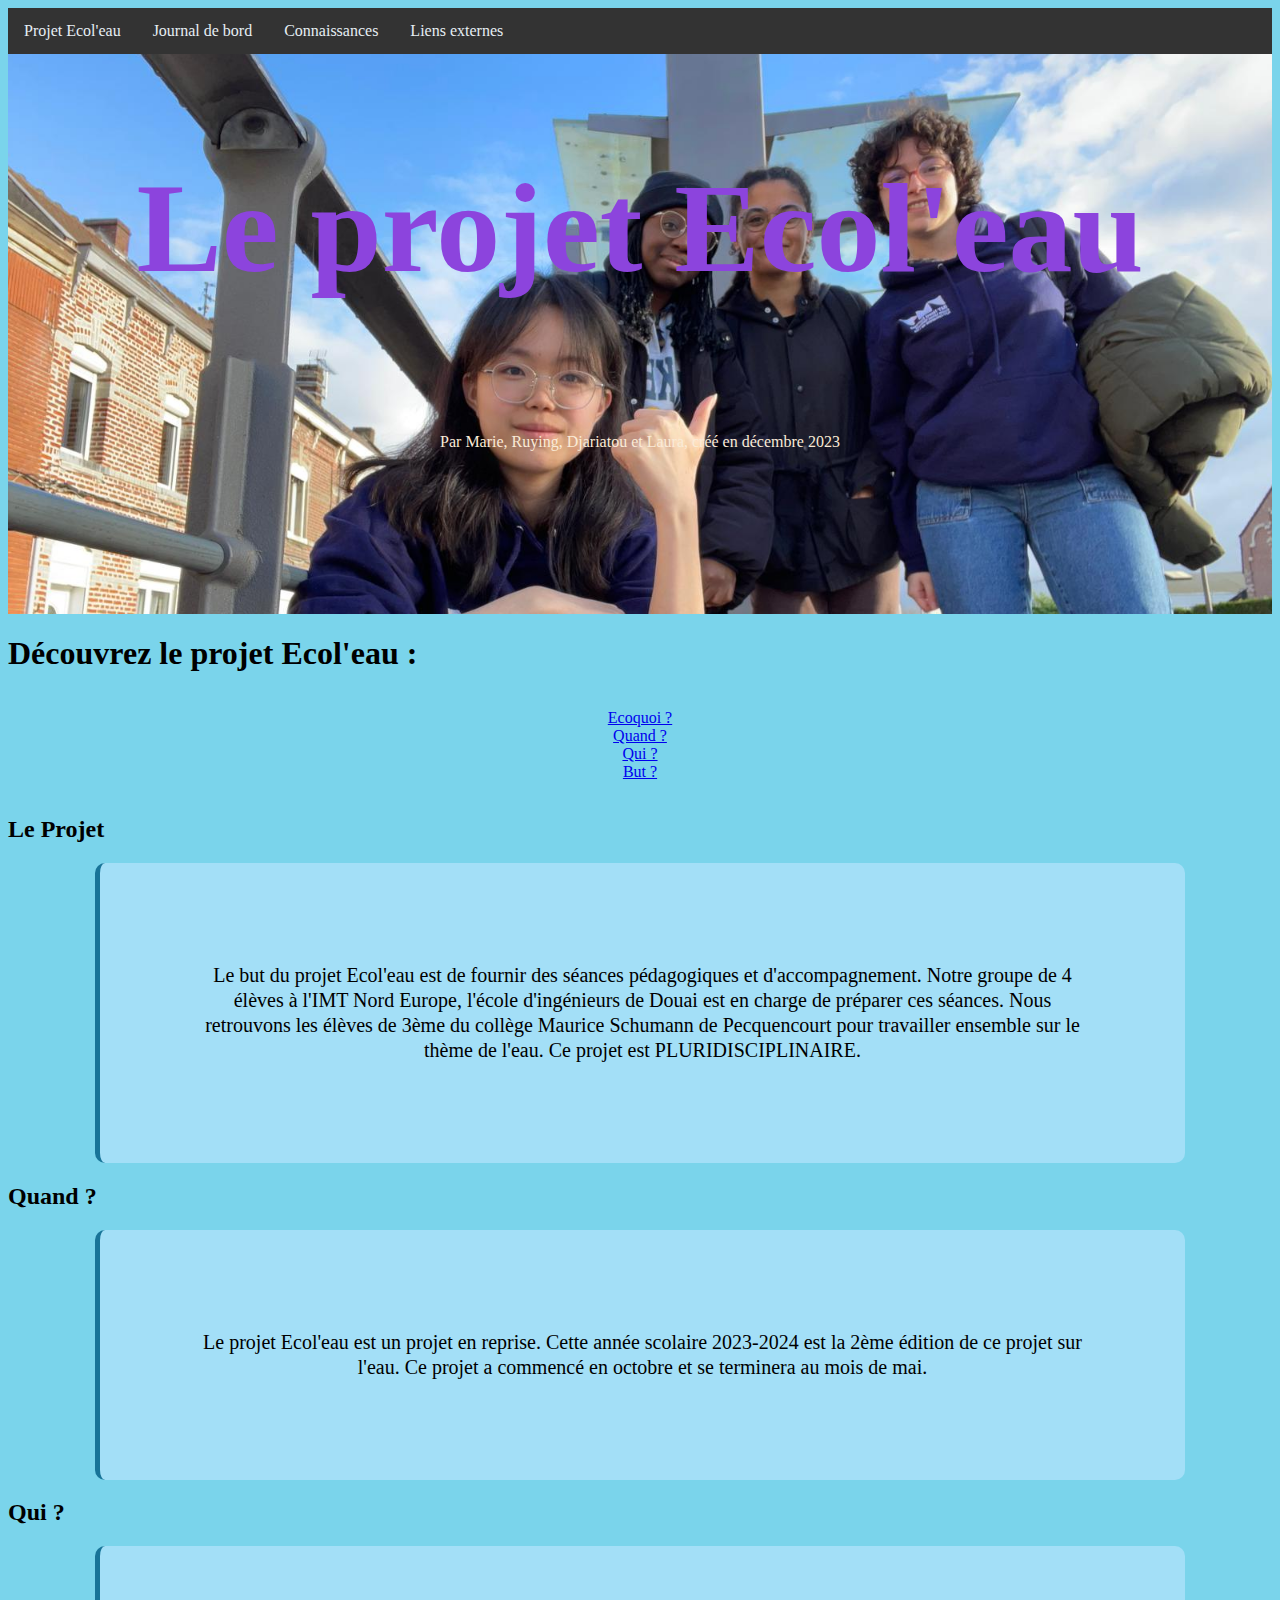
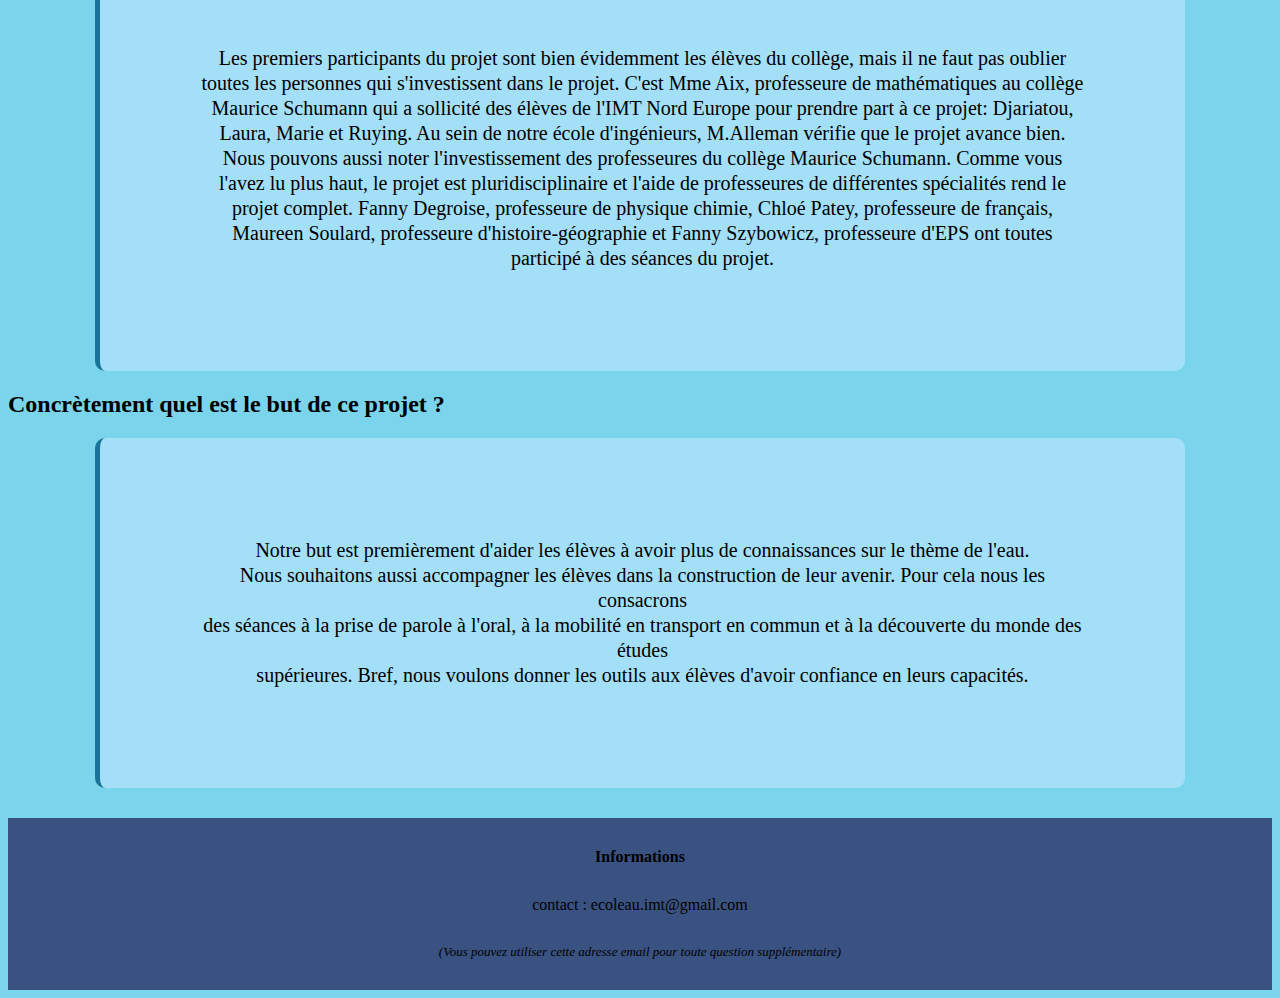
<file: index.html>
<!DOCTYPE html>

<!--ok c'est parti-->
<!-- pour commenter : controle C controle k -->
<!-- <img src = "Mon-fichier.jpg" alt="description de l'image"> -->
<!-- <br>  pour revenir à la ligne -->

<!--------------------------------------------------------------------------------------------------------------------->

<html lang="fr">

<head>

        <meta charset = "utf-8">
        <title> Ecol'eau </title>
        <link href="index.css" rel="stylesheet">

</head>

<!----------------------------------barre de navigation----------------------------------------------------------------->

<body>


<nav>
        <ul>
          <li><a href="index.html">Projet Ecol'eau</a></li>
          <li><a href="journal.html">Journal de bord</a></li>
          <li class="dropdown" id="external-links">
            <a href="#">Connaissances</a>
            <div class="dropdown-content">
                <a href= "connaissances.html" target="_blank">Cycle de l'eau</a>
                <a href= "connaissances2.html" target="_blank">Amphi - gestion de l'eau</a>
                <a href= "Lille.html" target="_blank">Lille : Conseil Régional</a>
                <a href= "Lille2.html" target="_blank">Lille : Ecluse</a>
                <a href= "connaissances3.html" target="_blank">Fiches récapitulatives</a>
                
            </div>
        </li>
          <li class="dropdown" id="external-links">
            <a href="#">Liens externes</a>
            <div class="dropdown-content">
                <a href= "https://www.lesagencesdeleau.fr/" target="_blank">Agence de l'eau</a>
                <a href= "https://www.vnf.fr/vnf/" target="_blank">Voies Navigables de France</a>
                <a href="https://www.quaibranly.fr/fr/" target="_blank">Musée Paris</a>
                <a href= "https://imt-nord-europe.fr/" target="_blank">IMT Nord Europe</a>
                <a href= "https://college-maurice-schumann-pecquencourt.59.ac-lille.fr/" target="_blank">Maurice Schumann</a>
            </div>
          </li>
        </ul>
</nav>


<!------------------------------écriture devant l'image de présentation------------------------------------------------->

<header>
        <div id="presentation">
            <h1>Le projet Ecol'eau</h1>
        </div>
        <div id="auteur">
            <p>Par Marie, Ruying, Djariatou et Laura, créé en décembre 2023</p>
        </div>
</header>

<!------------------------------présentation des rubriques de la page de présentation----------------------------------->


<h1>
    <strong>Découvrez le projet Ecol'eau :<br></strong>
</h1>
<p>
    <a href="#Quoi et qui">Ecoquoi ?</a><br>
    <a href="#Quand">Quand ?</a><br>
    <a href="#Qui">Qui ?</a><br>
    <a href="#But">But ?</a><br>
</p>

<!-------------------------------présentation dans des rubriques--------------------------------------------------------->


<main>
    <div id="Quoi et qui">
    <h2>Le Projet</h2>

    <p class="element">
        
        Le but du projet Ecol'eau est de fournir des séances pédagogiques et d'accompagnement.
    Notre groupe de 4 élèves à l'IMT Nord Europe, l'école d'ingénieurs de Douai est en charge de préparer ces séances.
    Nous retrouvons les élèves de 3ème du collège Maurice Schumann de Pecquencourt pour travailler ensemble sur
    le thème de l'eau. Ce projet est PLURIDISCIPLINAIRE.<br>

    </p>
    </div>


    <div id="Quand">
    <h2>Quand ?</h2>
    <p class="element">
        
        Le projet Ecol'eau est un projet en reprise. Cette année scolaire 2023-2024 est la 2ème édition de ce projet 
        sur l'eau. Ce projet a commencé en octobre et se terminera au mois de mai.<br>

    </p>
    </div>

    <div id="Qui">
        <h2>Qui ?</h2>
        <p class="element">
            
            Les premiers participants du projet sont bien évidemment les élèves du collège, mais il ne faut pas oublier
        toutes les personnes qui s'investissent dans le projet. C'est Mme Aix, professeure de mathématiques au collège
        Maurice Schumann qui a sollicité des élèves de l'IMT Nord Europe pour prendre part à ce projet: Djariatou, Laura, Marie et Ruying.
        Au sein de notre école d'ingénieurs, M.Alleman vérifie que le projet avance bien. <br> Nous pouvons aussi noter
        l'investissement des professeures du collège Maurice Schumann. Comme vous l'avez lu plus haut, le projet est pluridisciplinaire
        et l'aide de professeures de différentes spécialités rend le projet complet. Fanny Degroise, professeure de physique chimie,
        Chloé Patey, professeure de français, Maureen Soulard, professeure d'histoire-géographie et Fanny Szybowicz,
        professeure d'EPS ont toutes participé à des séances du projet.
        
        </p>
    </div>

    <div id="But">
        <h2>Concrètement quel est le but de ce projet ?</h2>
        <p class="element"> 
            
            Notre but est premièrement d'aider les élèves à avoir plus de connaissances sur le thème de l'eau. <br>
            Nous souhaitons aussi accompagner les élèves dans la construction de leur avenir. Pour cela nous les consacrons <br>
            des séances à la prise de parole à l'oral, à la mobilité en transport en commun et à la découverte du monde des études <br>
            supérieures. Bref, nous voulons donner les outils aux élèves d'avoir confiance en leurs capacités. <br>
            
        </p>
    </div>

        </p>


</main>


<!---------------------------------------pied de page----------------------------------------------------------------->


<footer>
        <p><strong>Informations</strong></p>
        <p>
        contact : ecoleau.imt@gmail.com
        </p>
        <p class="supp">(Vous pouvez utiliser cette adresse email pour toute question supplémentaire)</p>
</footer>



</body>

<!------------------------------------------fin du doc------------------------------------------------------------------->

</html>
</file>
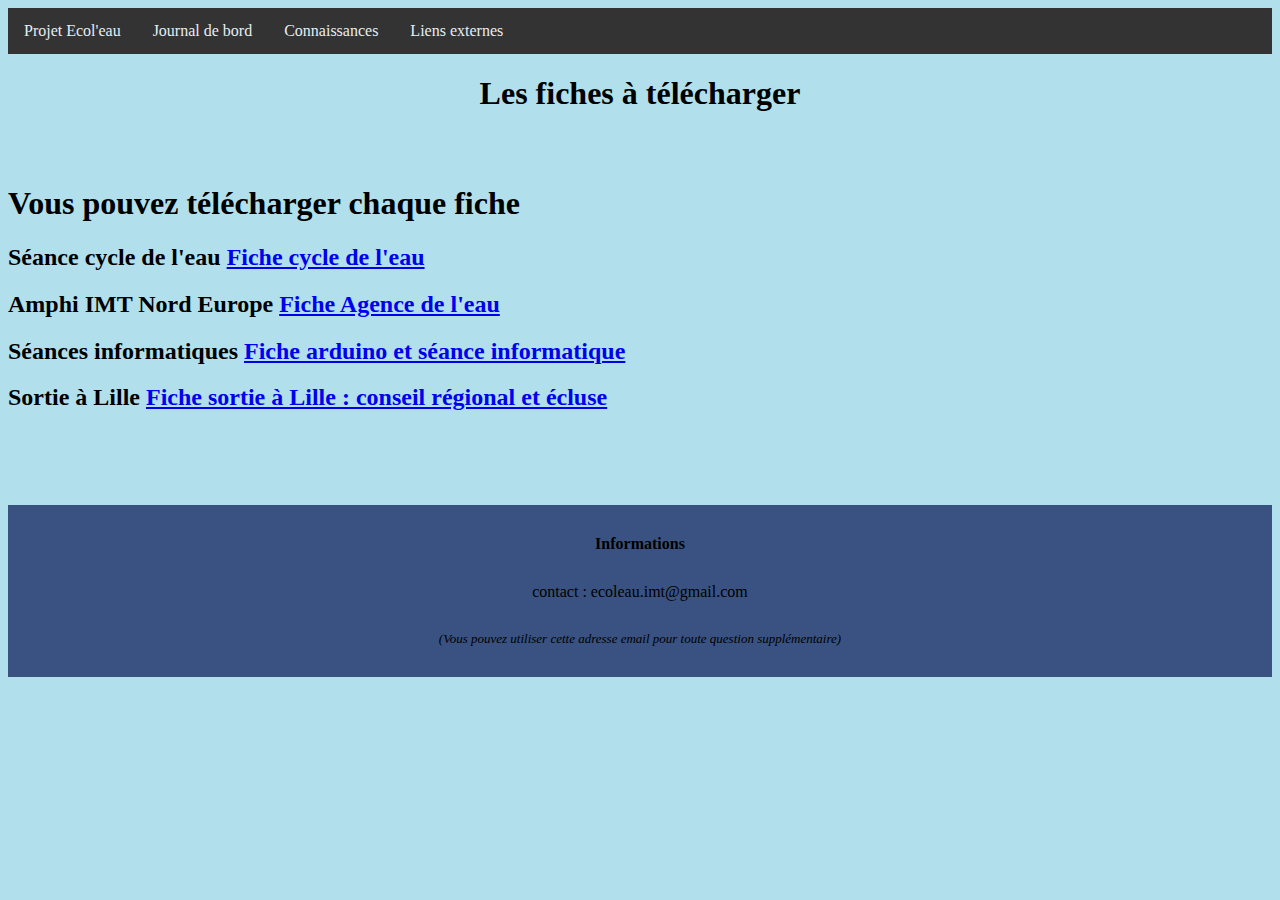
<file: connaissances3.html>
<!DOCTYPE html>

<!--ok c'est parti-->
<!-- pour commenter : controle C controle k -->
<!-- <img src = "Mon-fichier.jpg" alt="description de l'image"> -->
<!-- <br>  pour revenir à la ligne -->

<!------------------------------------------------------------------------------------------------------------------------------------------>

<html lang="fr">


<head>

        <meta charset = "utf-8">
        <title> Fiches récapitulatives </title>
        <link href="connaissances3.css" rel="stylesheet">

</head>

<!----------------------------------barre de navigation et début du body------------------------------------------------>

<body>

<nav>
        <ul>
          <li><a href="index.html">Projet Ecol'eau</a></li>
          <li><a href="journal.html">Journal de bord</a></li>
          <li class="dropdown" id="external-links">
            <a href="#">Connaissances</a>
            <div class="dropdown-content">
                <a href= "connaissances.html" target="_blank">Cycle de l'eau</a>
                <a href= "connaissances2.html" target="_blank">Amphi - gestion de l'eau</a>
                <a href= "Lille.html" target="_blank">Lille : Conseil Régional</a>
                <a href= "Lille2.html" target="_blank">Lille : Ecluse</a>
                <a href= "connaissances3.html" target="_blank">Fiches récapitulatives</a>
            </div>
        </li>
          <li class="dropdown" id="external-links">
            <a href="#">Liens externes</a>
            <div class="dropdown-content">
                <a href= "https://www.lesagencesdeleau.fr/" target="_blank">Agence de l'eau</a>
                <a href= "https://www.vnf.fr/vnf/" target="_blank">Voies Navigables de France</a>
                <a href="https://www.quaibranly.fr/fr/" target="_blank">Musée Paris</a>
                <a href= "https://imt-nord-europe.fr/" target="_blank">IMT Nord Europe</a>
                <a href= "https://college-maurice-schumann-pecquencourt.59.ac-lille.fr/" target="_blank">Maurice Schumann</a>
            </div>
          </li>
        </ul>
</nav>

<!------------------------------écriture devant l'image de présentation------------------------------------------------->

<header>
    <h1>Les fiches à télécharger</h1>
    <p></p>
</header>



<!-------------------------------présentation dans des rubriques--------------------------------------------------------->

<h1>
    <strong>Vous pouvez télécharger chaque fiche<br></strong>
</h1>

<main>
    <h2>
        Séance cycle de l'eau
        <a href="fiche cycle de l'eau.pdf"
        download="">Fiche cycle de l'eau</a>
    </h2>
    <h2>
        Amphi IMT Nord Europe
        <a href="fiche agence de l'eau.pdf"
        download="">Fiche Agence de l'eau</a>
    </h2>
    <h2>
        Séances informatiques
        <a href="fiche arduino.pdf"
        download="">Fiche arduino et séance informatique</a>
    </h2>
    <h2>
        Sortie à Lille
        <a href="fiche sortie à lille.pdf"
   download="">Fiche sortie à Lille : conseil régional et écluse </a>
    </h2>
    <h2>
        <br>
        <br>
    </h2>
   
</main>


<!---------------------------------------pied de page------------------------------------------------------------------->


<footer>

        <p><strong>Informations</strong></p>
        <p>
        contact : ecoleau.imt@gmail.com
        </p>
        <p class="supp">(Vous pouvez utiliser cette adresse email pour toute question supplémentaire)</p>
</footer>

</body>

<!------------------------------------------fin du body------------------------------------------------------------------>

</html>
</file>
<file: index.css>
/**c'est parti pour le style**/


/**---------------------------------Barre de navigation-------------------------------------------------------**/
  
  nav {
    background-color: #333;
  }
  
  ul {
    list-style-type: none;
    margin: 0;
    padding: 0;
    overflow: hidden;
  }
  
  li {
    float: left;
  }
  
  li a {
    display: block;
    color: rgb(230, 238, 243);
    text-align: center;
    padding: 14px 16px;
    text-decoration: none;
  }
  
  li a:hover {
    background-color: #555;
  }
  
  .dropdown {
    display: inline-block;
  }
  
  .dropdown-content {
    display: none;
    position: absolute;
    background-color: #243452;
    min-width: 160px;
    box-shadow: 0px 8px 16px 0px rgba(0,0,0,0.2);
    z-index: 1;
  }
  
  .dropdown-content p {
    color: black;
    padding: 12px 16px;
    text-decoration: none;
    display: block;
    text-align: left;
  }
  
  .dropdown:hover .dropdown-content {
    display: block;
  }

/**-----------------------------------Fin de la barre de navigation------------------------------------------------**/



header{
    background-image:url("nous4.jpg");
    width : 1fr;
    height : 560px;
    background-size: cover;
    background-attachment: fixed;
}


#presentation{
    font-size: 4em;
    text-align: center;
    color: rgb(140, 68, 221);
    font-family: cursive;
    font-display: center;
    padding: 15px;
    margin: auto;
    
}

#auteur{
    font-size: 1em;
    text-align: right;
    color: antiquewhite;
    font-family: cursive;
    font-display: right;
    padding: 15px;
    margin: auto;

}



body{
    background-color: rgb(122, 212, 235);
}

p {
    width : 70% ;
    text-align: center;
    padding: 15px;
    margin: auto;
}

.rencontre1 {
    color: teal;
}





#logo {
    font-size: 10px;
    background: url("nous4.jpg") cover center;
    background-attachment: fixed;
} 

.element {
    font-size: 20px;
    background-color: rgb(163, 223, 247);
    border-left: 5px #187498 solid;
    border-radius: 10px;
    padding: 100px;
    line-height : 25px;
}


footer{
    font-size: 1em;
    text-align: right;
    background-color: #395281;
    font-family: cursive;
    font-display: right;
    padding: 15px;
    margin: auto;
}

.supp{
    font-size: small;
    font-style: italic;
}
</file>
<file: connaissances3.css>
/**c'est parti pour le style**/


/**---------------------------------Barre de navigation-------------------------------------------------------**/
  
nav {
    background-color: #333;
  }
  
  ul {
    list-style-type: none;
    margin: 0;
    padding: 0;
    overflow: hidden;
  }
  
  li {
    float: left;
  }
  
  li a {
    display: block;
    color: rgb(230, 238, 243);
    text-align: center;
    padding: 14px 16px;
    text-decoration: none;
  }
  
  li a:hover {
    background-color: #555;
  }
  
  .dropdown {
    display: inline-block;
  }
  
  .dropdown-content {
    display: none;
    position: absolute;
    background-color: #243452;
    min-width: 160px;
    box-shadow: 0px 8px 16px 0px rgba(0,0,0,0.2);
    z-index: 1;
  }
  
  .dropdown-content p {
    color: black;
    padding: 12px 16px;
    text-decoration: none;
    display: block;
    text-align: left;
  }
  
  .dropdown:hover .dropdown-content {
    display: block;
  }

  

/**-----------------------------------Fin de la barre de navigation------------------------------------------------**/



header{
    text-align: center;
}

body{
    background-color: rgb(177, 223, 235);
}

p {
    width : 70% ;
    text-align: center;
    padding: 15px;
    margin: auto;
}

.element {
    font-size: 20px;
    background-color: rgb(163, 223, 247);
    border-left: 5px #187498 solid;
    border-radius: 10px;
    padding: 100px;
}

.element1 {
  font-size: 20px;
  background-color: rgb(163, 223, 247);
  border-left: 5px #187498 solid;
  border-radius: 10px;
  padding: 100px;
}


footer{
    font-size: 1em;
    text-align: center;
    background-color: #395281;
    font-family: cursive;
    font-display: right;
    padding: 15px;
    margin: auto;
}

.supp{
    font-size: small;
    font-style: italic;
}



.container {
  display: flex;
  align-items: center;
}

.text-container {
  font-size: 20px;
  background-color: rgb(163, 223, 247);
  border-left: 5px #187498 solid;
  border-radius: 10px;
  padding: 20px;
}

.image-container {
  margin-left: 20px; /* Espace entre le texte et l'image */
}

img {
  max-width: 100%;
  height: auto;
  border-radius: 10px;
}
.dja {
  width: 60%; 
  height: auto; 
  margin-left: 40 px;
}

video{
  margin-right: 40 px;
}

.small{
  height : 100px;
  width : 100 px;
}
</file>
